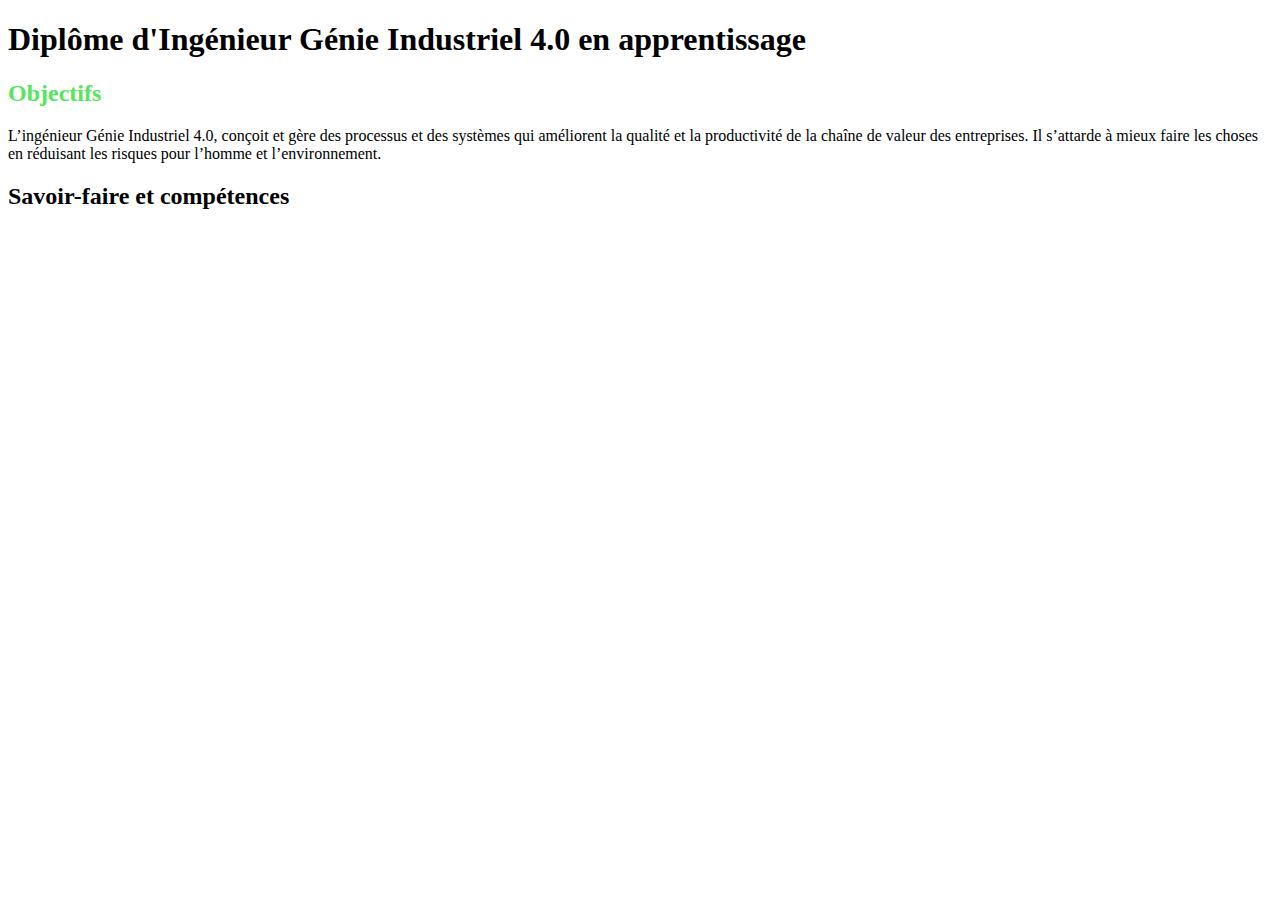
<file: index56.html>
<!DOCTYPE html>
<html>
    <head>
        <title style="color: #e655c2">Test</title>
    </head>
    <body>
        <h1>Diplôme d'Ingénieur Génie Industriel 4.0 en apprentissage</h1>
        <h2 style="color: #55e65c">Objectifs</h2>
        <p>L’ingénieur Génie Industriel 4.0, conçoit et gère des processus et des systèmes qui améliorent la qualité et la productivité de la chaîne de valeur des entreprises. Il s’attarde à mieux faire les choses en réduisant les risques pour l’homme et l’environnement.</p>
        <h2>Savoir-faire et compétences</h2>
    </body>
</html>
</file>
